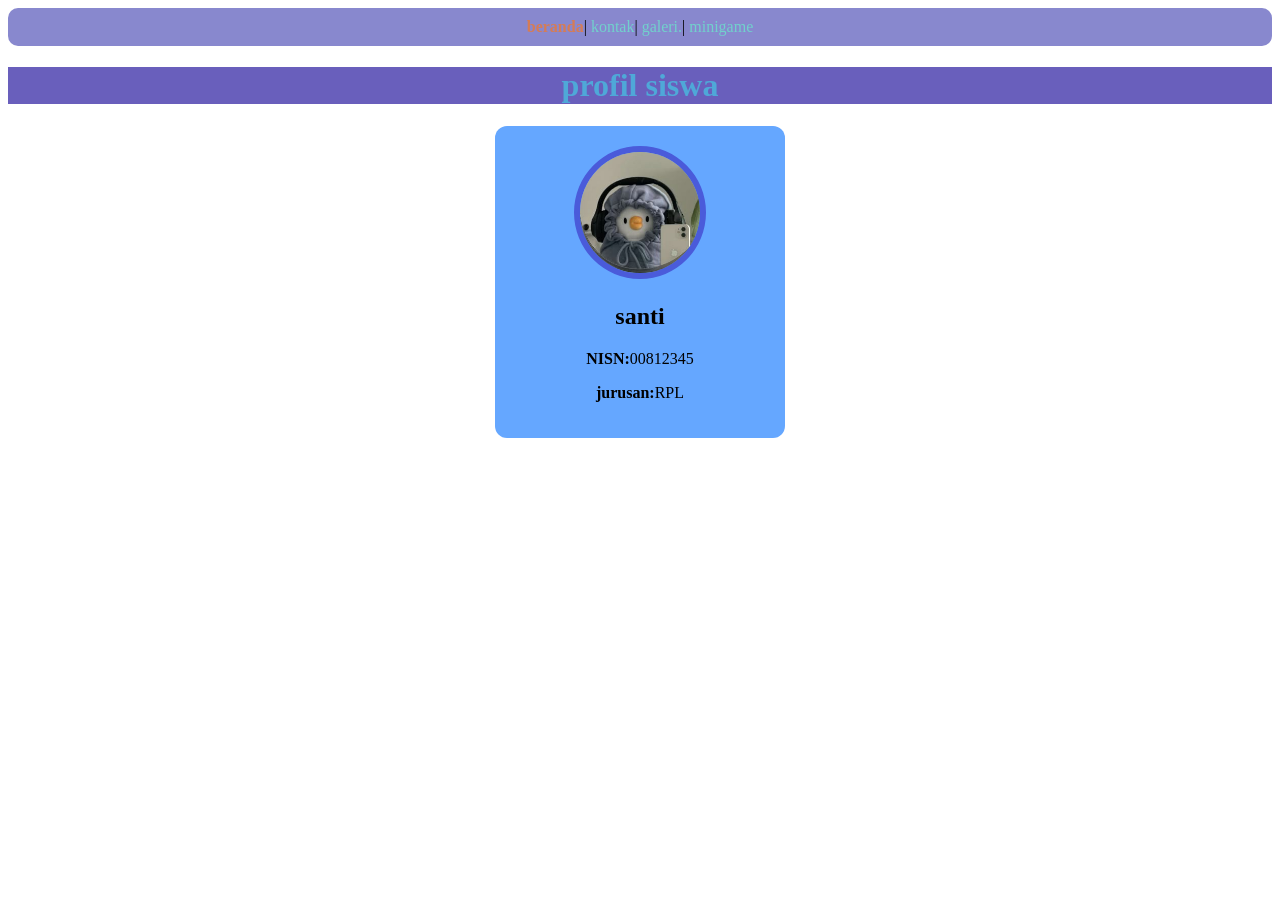
<file: index.html>
<!DOCTYPE html>
<html>

<head>
  <meta charset="UTF-8">
  <meta name="viewport" content="width=device-width, initial-scale=1">
  <title>beranda</title>
  <link rel="stylesheet" href="style.css">
</head>

<body>
  <nav class="navigasi">
    <a href="index.html" class="aktif">beranda</a>|
    <a href="kontak.html">kontak</a>|
    <a href="galeri.html">galeri.</a>|
    <a href="minigame.html">minigame</a>
  </nav>
  <h1>profil siswa</h1>
  <div class="kartu-profil">
    <img src="profil.jpg" width="120" />
    <h2>santi</h2>
    <p><b>NISN:</b>00812345</p>
    <p><b>jurusan:</b>RPL</p>
</body>

</html>
</file>
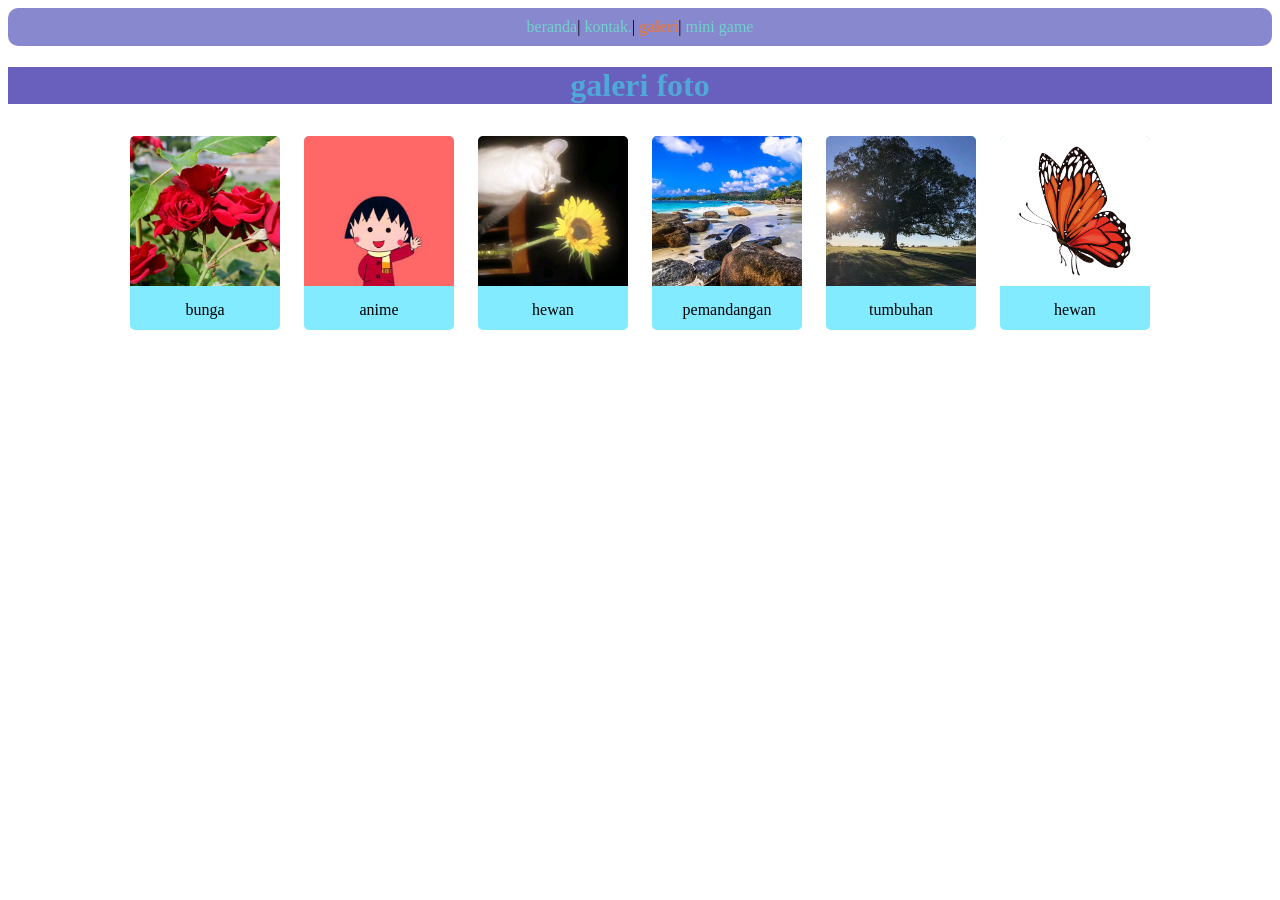
<file: galeri.html>
<!DOCTYPE html>
<html>

<head>
  <meta charset="UTF-8">
  <meta name="viewport" content="width=device-width, initial-scale=1">
  <title>galeri</title>
  <link rel="stylesheet" href="style.css">
</head>
<nav class="navigasi">
  <a href="index.html">beranda</a>|
  <a href="kontak.html">kontak.</a>|
  <a href="galeri.html" class="aktif">galeri</a>|
      <a href="minigame.html">mini game</a>
</nav>

<body>
  
  </nav>
  <h1>galeri foto</h1>
  <div class="galeri-container">
    <div class="galeri-item">
      <img src="gambar/mawar.jpg" alt="" />
      <p>bunga</p>
    </div>
    
    <div class="galeri-item">
      <img src="gambar/anime.jpg" alt="" />
      <p>anime</p>
    </div>
    
    <div class="galeri-item">
      <img src="gambar/kucing.jpg" alt="" />
      <p>hewan</p>
    </div>
    
    <div class="galeri-item">
      <img src="gambar/laut.jpg" alt="" />
      <p>pemandangan</p>
    </div>
    
    <div class="galeri-item">
      <img src="gambar/pohon.jpg" alt="" />
      <p>tumbuhan</p>
    </div>
    
    
    <div class="galeri-item">
      <img src="gambar/kupu-kupu.jpg" alt="" />
      <p>hewan</p>
    </div>
    
  </div>
  
</body>

</html>
</file>
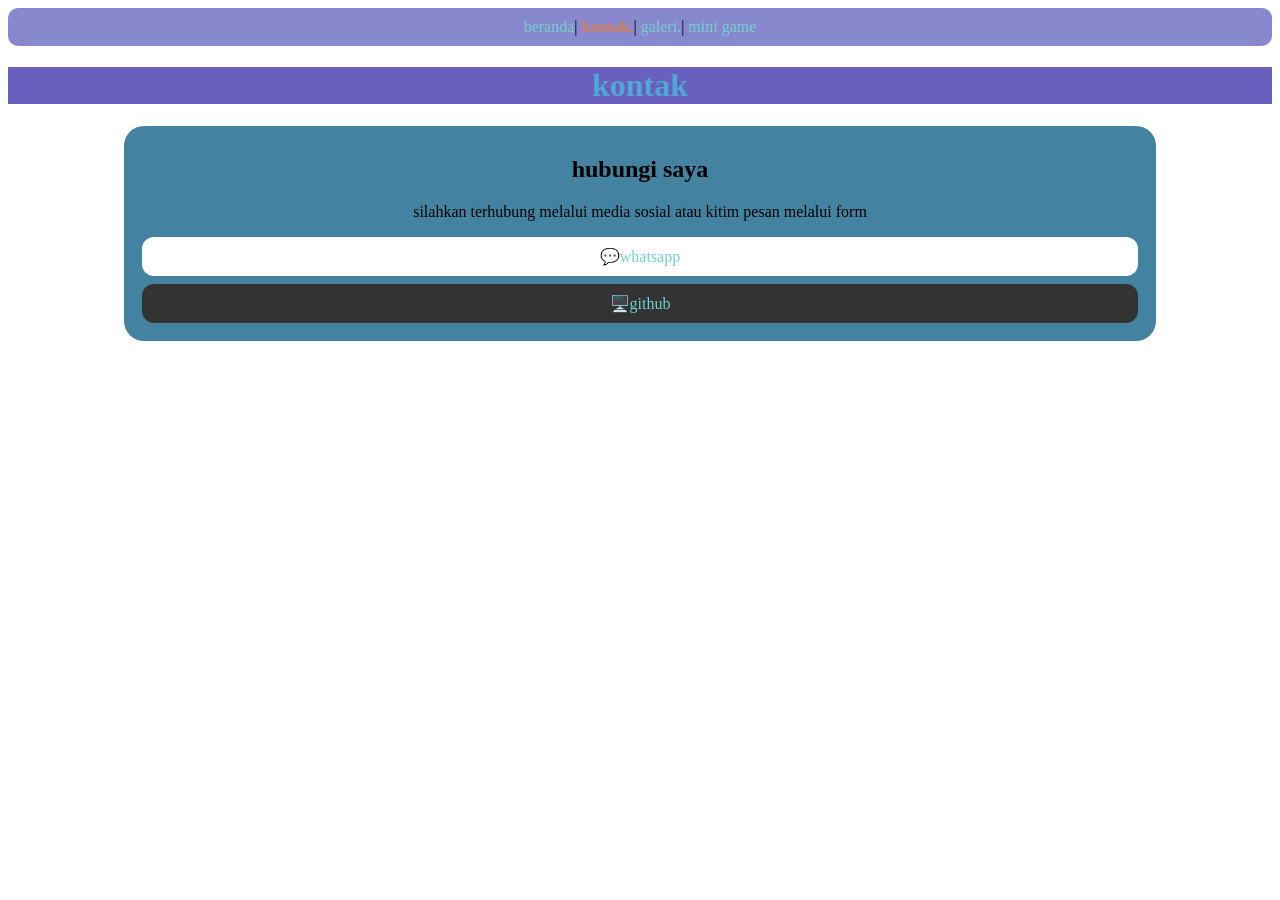
<file: kontak.html>
<!DOCTYPE html>
<html>

<head>
  <meta charset="UTF-8">
  <meta name="viewport" content="width=device-width, initial-scale=1">
  <title></title>
  <link rel="stylesheet" href="style.css">
</head>
<nav class="navigasi">
  <a href="index.html">beranda</a>|
  <a href="index.html" class="aktif">kontak.</a>|
  <a href="galeri.html">galeri.</a>|
      <a href="minigame.html">mini game</a>
</nav>
</nav>
<h1>kontak</h1>

<div class="kartu-kontak">
  <h2>hubungi saya</h2>
  <p>silahkan terhubung melalui media sosial atau kitim pesan melalui form</p>
  <div class="link-medsos">
    <a class="tombol-medsos wa" href="https://wa.me/6285882294707"> 💬whatsapp</a>
    <a class="tombol-medsos github" href="https://github.com/santi0419">🖥️github</a>
    
  </div>
  
  <body>
    
  </body>
  
</html>
</file>
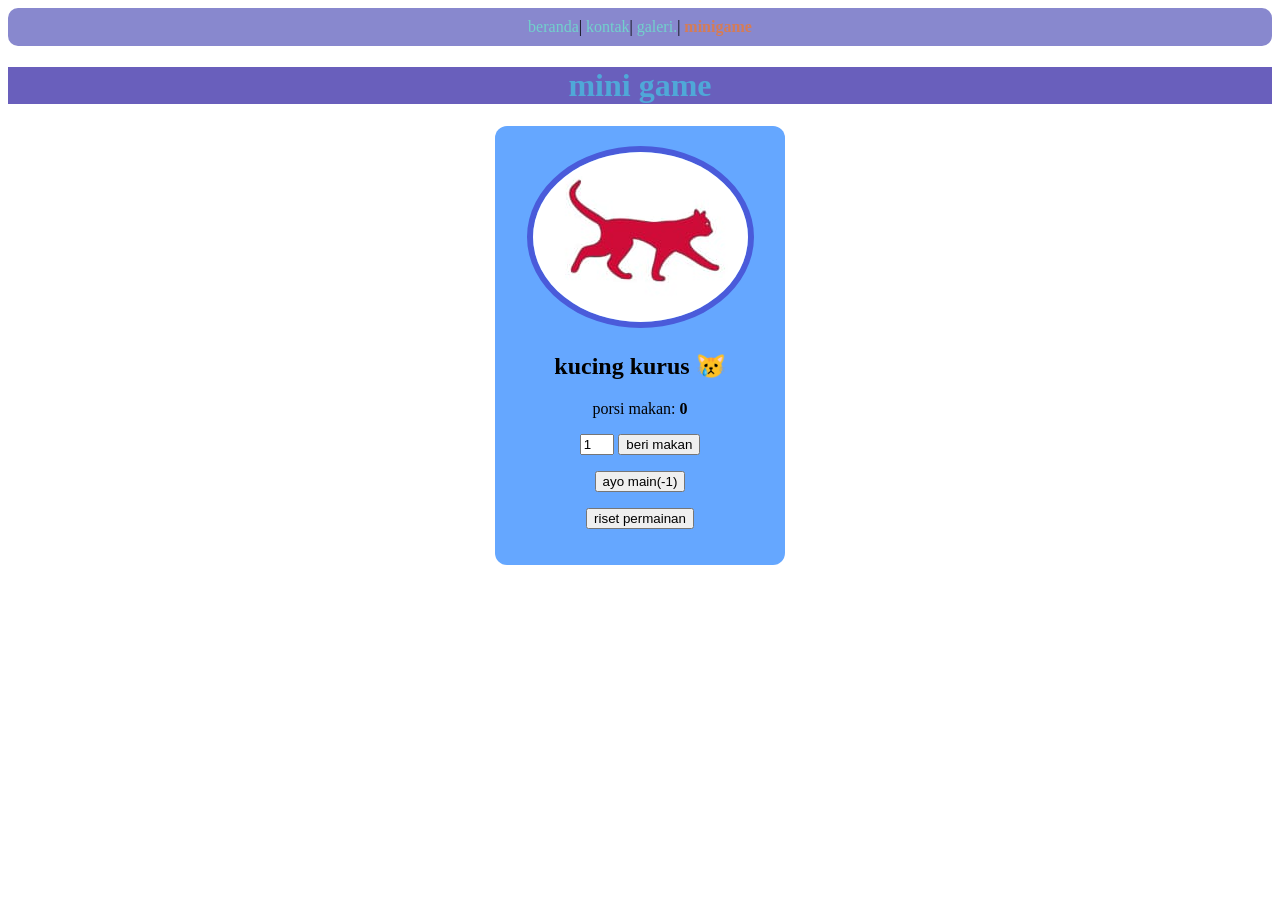
<file: minigame.html>
<!DOCTYPE html>
<html>

<head>
  <meta charset="UTF-8">
  <meta name="viewport" content="width=device-width, initial-scale=1">
  <title></title>
  <link rel="stylesheet" href="style.css">
</head>

<body>
  <nav class="navigasi">
    <a href="index.html">beranda</a>|
    <a href="kontak.html">kontak</a>|
    <a href="galeri.html">galeri.</a>|
    <a href="minigame.html" class="aktif">minigame</a>
  </nav>
  <h1>mini game</h1>
  
  <!-- area game -->
  <div class="kartu-profil">
    <img id="foto-kucing" src="gambar/kurus.jpg" alt="" />
    <h2 id="setatus kucing">kucing kurus 😿</h2>
    <p>porsi makan: <b id="teks-porsi">0</b></p>
    <p>
    <input type="number" name="" id="input-makanan" value="1">
    <button onclick="berimakan()">beri makan</button>
    </p>
    
    <button onclick="ajakmain()">ayo main(-1)</button>
    
    <p>
      <button onclick="reset()">riset permainan</button>
    </p>
  </div>
  
  <!-- hubungan ke file javascript terpisah--->
  <script src="minigame.js"></script>
  
  </script>
  
</body>

</html>
</file>
<file: style.css>
h1 {
  background-color: #695FBC;
  color: #4FA8D8;
  text-align: center;
}

a {
  color: #71D1CC;
}

body {
  background-color: #000FFF";

}

/* mengubah div menjadi tampilan kartu*/
div.kartu-profil {
  background-color: #65A7FF;
  width: 250px;
  margin: 20px auto;
  padding: 20px;
  border-radius: 12px;
  box-shadow: 0 4px 8px rgba(0, 0, 0, 0);
  text-align: center;
}
div.kartu-profil img{
  border-radius: 50%;
  border: 6px solid #4A5BDA;
}
 
.navigasi {
  background-color: #8888CE;
  padding: 10px;
  text-align: center;
  border-radius: 10px;
}

.navigasi a {
  text-decoration: none;
}

.navigasi .aktif {
  font-weight: bold;
  color: #D57C56;
}

div.kartu-kontak {
  background-color: #4383A1;
  width: 80%;
  margin: 0 auto;
  /*rata tengah horizontal */
  padding: 10px;
  border-radius: 20px;
  /*sudut kotak tumpul*/
  text-align: center;
}

.tombol-medsos {
  /*agar tombaol melebar satu baris penuh*/
  display: block;
  padding: 10px;
  text-align: center;
  text-decoration: none;
  margin: 8px;
  border-radius: 12px;
}

.wa {
  background-color: #fff;
}

.github {
  background-color: #333;
}

.galeri-container {
  text-align: center;
  max-width: 100%;
  margin: 0 auto;
}

/*item galeri foto*/
.galeri-item {
  width: 50%;
  max-width: 150px;
  margin: 10px;
  border-radius: 5px;
  display: inline-block;
  overflow: hidden;
  background-color: #83EBFF;
}

.galeri-item img {
  width: 100%;
  height: 150px;
  object-fit: cover;
}
.galeri-item p{
  padding: 0px;
  line-height: 0.5;
}

#input-makanan{
  width:2em;
}
</file>
